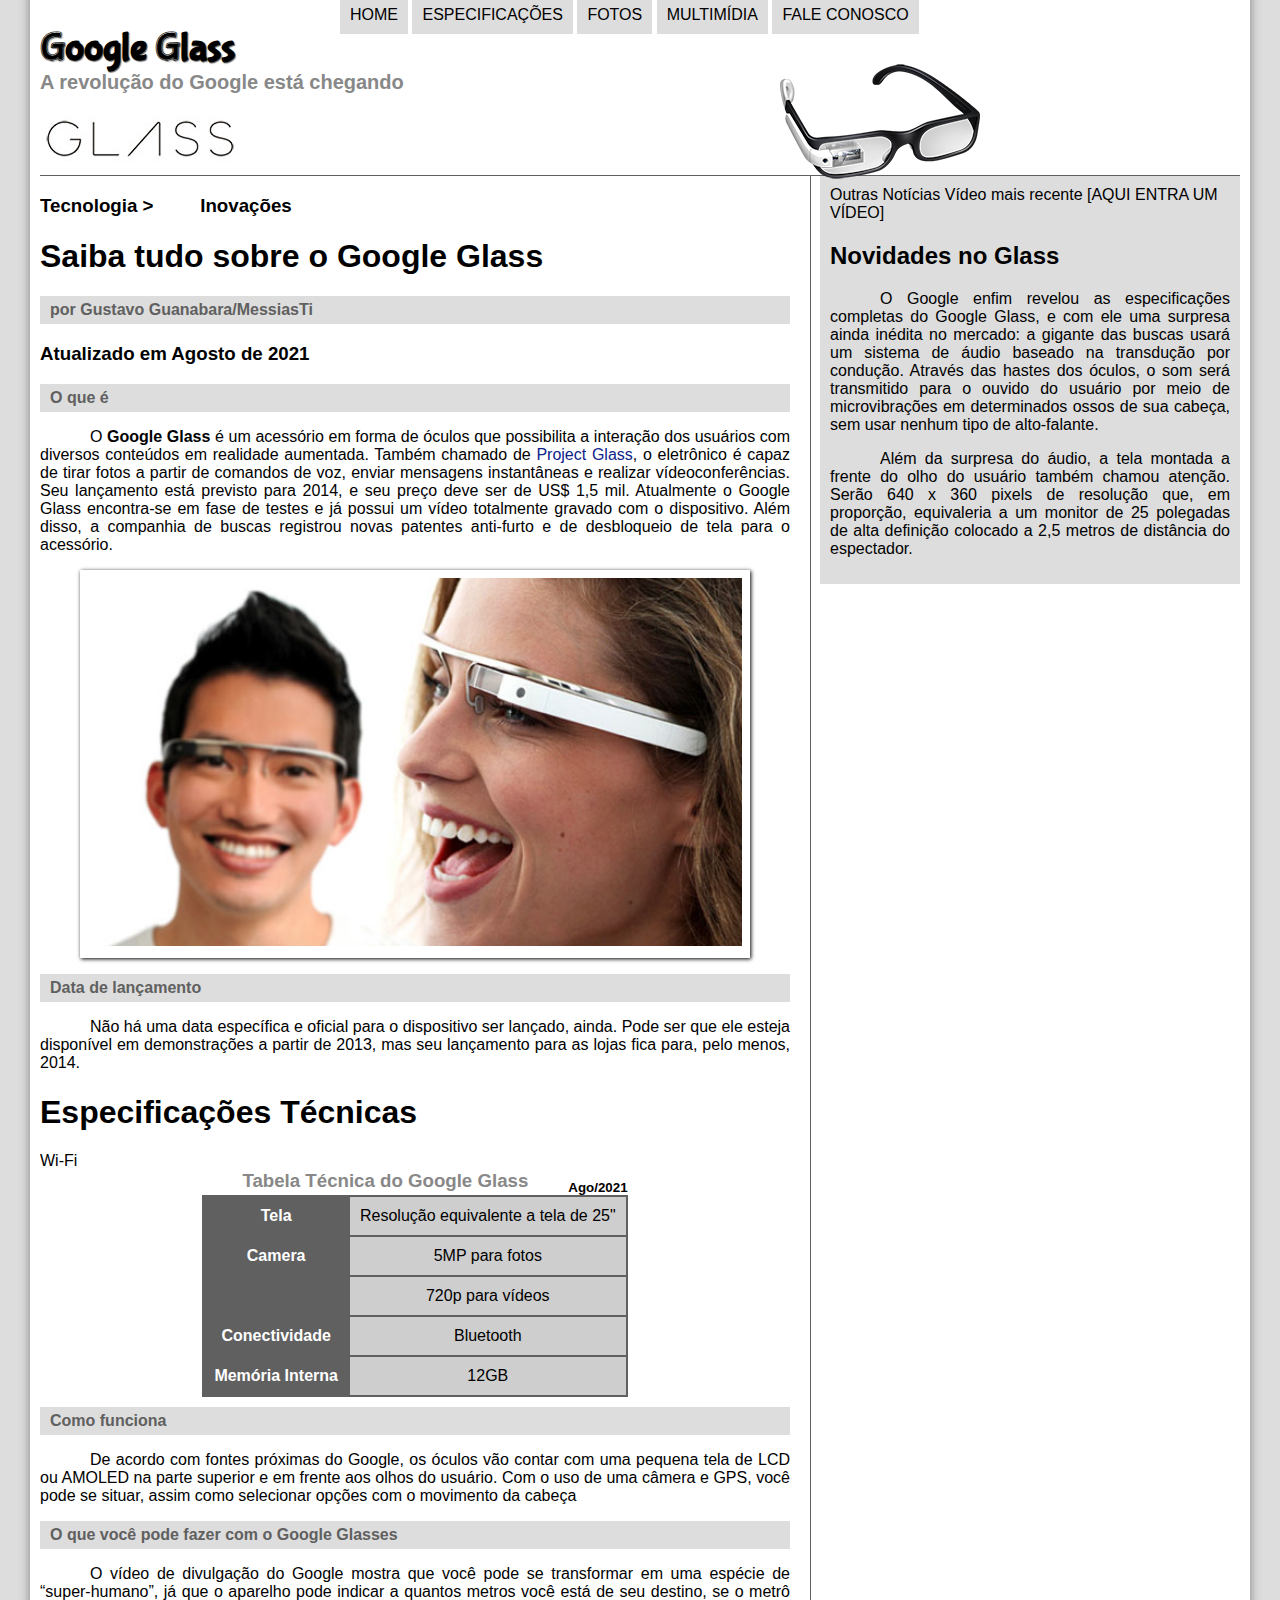
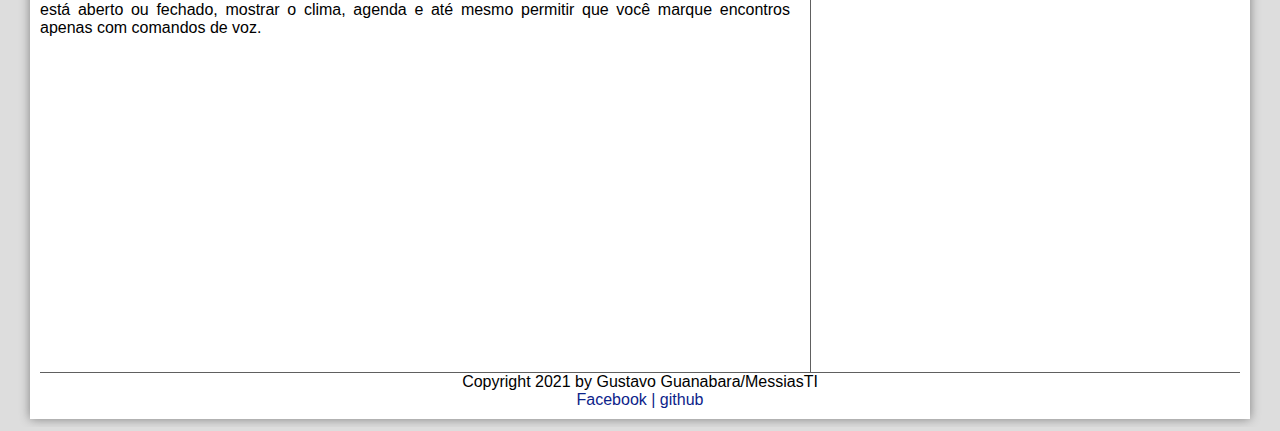
<file: projeto-glass-html5/index.html>
<!DOCTYPE html>

<html lang="pt-br">
    <head>
                <title>
            TUDO SOBRE GOOGLE GLASS

        </title>
        <link rel="stylesheet" type="text/css" href="_css/estilo.css"/>
           
    </head>
    <script src="_javascript/funcoes.js">  
    </script>
    <body>
        <div id="interface">
    <header id="cabecalho">
      <hgroup>
<h1>Google Glass</h1>
<h2>A revolução do Google está chegando</h2>
</hgroup>   

<img id="icone" src="_imagens/glass-oculos-preto-peq.png"/>

<nav id="menu">
<h1>Menu Principal</h1>
<ul>
<li onmouseover="mudaFoto('_imagens/home.png')" onmouseout="mudaFoto('_imagens/glass-oculos-preto-peq.png')"><a href="index.html"> Home </a></li>
<li onmouseover="mudaFoto('_imagens/especificacoes.png')" onmouseout="mudaFoto('_imagens/glass-oculos-preto-peq.png')"><a href="specs.html">Especificações</a></li>
<li onmouseover="mudaFoto('_imagens/fotos.png')" onmouseout="mudaFoto('_imagens/glass-oculos-preto-peq.png')"><a href="fotos.html">Fotos</a></li>
<li onmouseover="mudaFoto('_imagens/multimidia.png')" onmouseout="mudaFoto('_imagens/glass-oculos-preto-peq.png')"><a href="multimidia.html">Multimídia</a></li>
<li onmouseover="mudaFoto('_imagens/contato.png')" onmouseout="mudaFoto('_imagens/glass-oculos-preto-peq.png')"><a href="fale-conosco.html"></href>Fale conosco</a></li>
</ul>
</nav> 
</header>
<section id="corpo">
<article id="noticia-principal">
<header id="cabecalho-principal">
<hgroup>
<h3>Tecnologia > &nbsp;  &nbsp;  &nbsp;  &nbsp; Inovações</h3>
<h1>Saiba tudo sobre o Google Glass</h1>
<h2>por Gustavo Guanabara/MessiasTi</h2>
<h3>Atualizado em Agosto de 2021</h3>
</hgroup>
</header>
<h2>O que é</h2>
<p> O <b>Google Glass</b> é um acessório em forma de óculos que possibilita a interação dos usuários com diversos conteúdos em realidade aumentada. Também chamado de <a href="https://www.google.com/glass/start/" target="_blank"> Project Glass</a>, o eletrônico é capaz de tirar fotos a partir de comandos de voz, enviar mensagens instantâneas e realizar vídeoconferências. Seu lançamento está previsto para 2014, e seu preço deve ser de US$ 1,5 mil. Atualmente o Google Glass encontra-se em fase de testes e já possui um vídeo totalmente gravado com o dispositivo. Além disso, a companhia de buscas registrou novas patentes anti-furto e de desbloqueio de tela para o acessório.</p>

<figure class="foto-legenda">
<img src="_imagens\glass-quadro-homem-mulher.jpg"/>
<figcaption>
    <h3> Google glass</h3>
    <p>Uma nova maneira de ver o mundo

</figcapion>
</figure>
<h2>Data de lançamento</h2>
<p>Não há uma data específica e oficial para o dispositivo ser lançado, ainda. Pode ser que ele esteja disponível em demonstrações a partir de 2013, mas seu lançamento para as lojas fica para, pelo menos, 2014.</p>

<h1> Especificações Técnicas </h1>
<table id="tabelaespec">
<caption> Tabela Técnica do Google Glass <span> Ago/2021 </span></caption>

<tr><td class="ce">Tela</td><td class="cd">Resolução equivalente a tela de 25"</td></tr>
<tr><td rowspan="2" class="ce">Camera </td><td class="cd"> 5MP para fotos 
<tr><td class="cd"> 720p para vídeos </td></tr>
<tr><td rowspan="2" class="ce">Conectividade </td><t class="cd"d> Wi-Fi 
<tr><td class="cd"> Bluetooth </td></tr>
<tr><td class="ce">Memória Interna </td><td class="cd"> 12GB </td></tr>
</table>

<h2>Como funciona</h2>
<p>De acordo com fontes próximas do Google, os óculos vão contar com uma pequena tela de LCD ou AMOLED na parte superior e em frente aos olhos do usuário. Com o uso de uma câmera e GPS, você pode se situar, assim como selecionar opções com o movimento da cabeça</p>

<h2>O que você pode fazer com o Google Glasses</h2>
<p>O vídeo de divulgação do Google mostra que você pode se transformar em uma espécie de “super-humano”, já que o aparelho pode indicar a quantos metros você está de seu destino, se o metrô está aberto ou fechado, mostrar o clima, agenda e até mesmo permitir que você marque encontros apenas com comandos de voz.</p>

<iframe width="560" height="315" src="https://www.youtube.com/embed/5R1snVxGNVs" title="YouTube video player" frameborder="0" allow="accelerometer; autoplay; clipboard-write; encrypted-media; gyroscope; picture-in-picture" allowfullscreen></iframe>
</article>
</section>
<aside id="lateral">
Outras Notícias
Vídeo mais recente

[AQUI ENTRA UM VÍDEO]

<h2>Novidades no Glass</h2>
<p>O Google enfim revelou as especificações completas do Google Glass, e com ele uma surpresa ainda inédita no mercado: a gigante das buscas usará um sistema de áudio baseado na transdução por condução. Através das hastes dos óculos, o som será transmitido para o ouvido do usuário por meio de microvibrações em determinados ossos de sua cabeça, sem usar nenhum tipo de alto-falante.</p>

<p>Além da surpresa do áudio, a tela montada a frente do olho do usuário também chamou atenção. Serão 640 x 360 pixels de resolução que, em proporção, equivaleria a um monitor de 25 polegadas de alta definição colocado a 2,5 metros de distância do espectador.</p>
</aside>
<footer id="rodape">
Copyright 2021 by Gustavo Guanabara/MessiasTI <br>
<a href="https://www.facebook.com/profile.php?id=100070587585899" target="_blank"> Facebook </a>
<a href="https://github.com/MessiasnovaesTI" target="_blank"> | github </a> 
</footer>
</div>
</body>
</html>
</file>
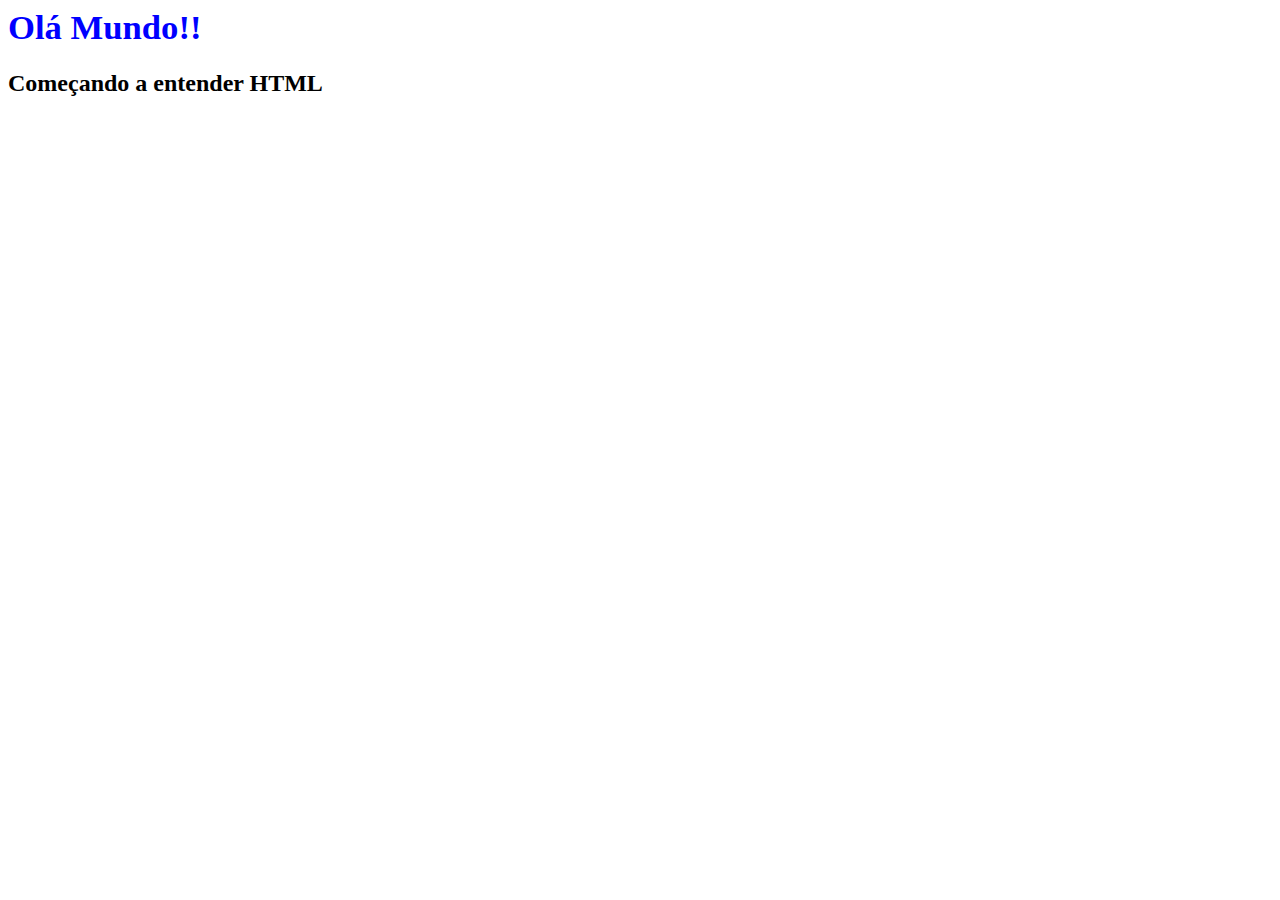
<file: olamundo.html>
<DOCTYPE html>
<html lang"pt-br">
<html>
    <head>
        <title>
            Curso de HTML5
        </title>
        <style>
            h1
                {font-family: 'Times New Roman', Times, serif;
                    font-size: 26pt;
                    color: blue;

            }

        </style>
        <body>
            <h1>
                Olá Mundo!! 
            </h1>
            <h2>
                Começando a entender HTML
            </h2>
        </body>
    </head>
</html>
</file>
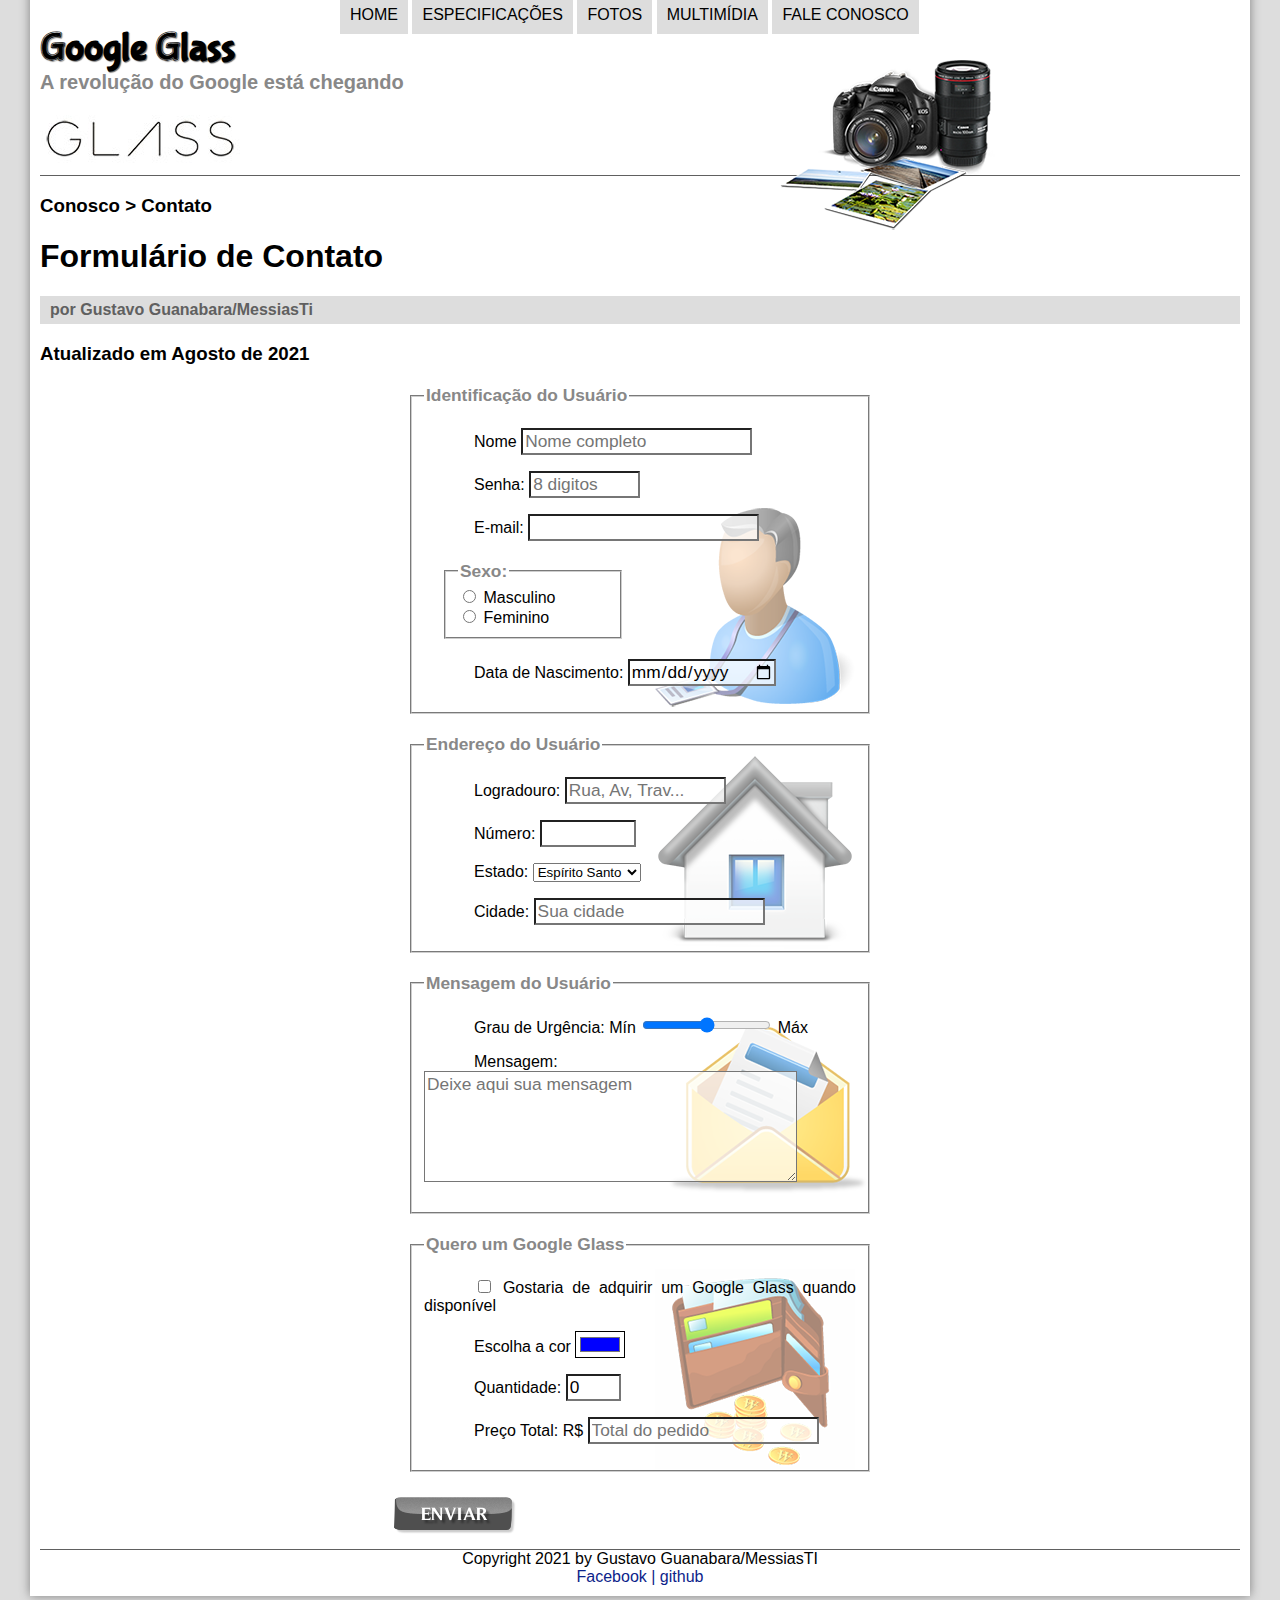
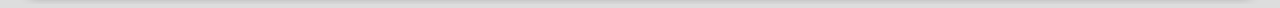
<file: projeto-glass-html5/fale-conosco.html>
<!DOCTYPE html>

<html lang="pt-br">
    <head>
        <title>
            TUDO SOBRE GOOGLE GLASS
        </title>
        <link rel="stylesheet" type="text/css" href="_css/estilo.css"/>
        <link rel="stylesheet" href="_css/form.css"/>
        <script src="_javascript/funcoes.js"></script>
        <script>
            function calc_total(){
                var qtd = parseInt(document.getElementById ('cQtd').value);
                tot = qtd * 1500;
                document.getElementById ('cTot').value = tot;
            }
        </script>
    </head>
    <body>
        <div id="interface">
    <header id="cabecalho">
      <hgroup>
<h1>Google Glass</h1>
<h2>A revolução do Google está chegando</h2>
</hgroup>   

<img id="icone" src="_imagens/fotos.png"/>

<nav id="menu">
<h1>Menu Principal</h1>
<ul>
<li onmouseover="mudaFoto('_imagens/home.png')" onmouseout="mudaFoto('_imagens/fotos.png')"><a href="index.html"> Home </a></li>
<li onmouseover="mudaFoto('_imagens/especificacoes.png')" onmouseout="mudaFoto('_imagens/fotos.png')"><a href="specs.html">Especificações</a></li>
<li onmouseover="mudaFoto('_imagens/fotos.png')" onmouseout="mudaFoto('_imagens/fotos.png')"><a href="fotos.html">Fotos</a></li>
<li onmouseover="mudaFoto('_imagens/multimidia.png')" onmouseout="mudaFoto('_imagens/fotos.png')"><a href="multimidia.html">Multimídia</a></li>
<li onmouseover="mudaFoto('_imagens/contato.png')" onmouseout="mudaFoto('_imagens/fotos.png')"><a href="fale-conosco.html"></href>Fale conosco</a></li>
</ul>
</nav> 
</header>
<section id="corpo-full">
    <article id="noticia-principal">
    <header id="cabecalho-principal">
        <hgroup>
        <h3>Conosco > Contato</h3>
        <h1>Formulário de Contato</h1>
        <h2>por Gustavo Guanabara/MessiasTi</h2>
        <h3>Atualizado em Agosto de 2021</h3>
        </hgroup>
        </header>

<form method="POST" id="fContato" accept="mailto:messiascomp@gmail.com" oninput="calc_total();">

<fieldset id="usuario"> 
<legend> Identificação do Usuário </legend>
    <p> <label for="cNome">Nome </label><input type="text" name="tNome" id="cNome" size="20" maxlength="30" placeholder="Nome completo" /></p>
    <p> <label for="cSenha"> Senha: </label> <input type="password" name="tSenha" id="cSenha" size="8" maxlength="8" placeholder="8 digitos"/> </p>
    <p> <label for="cMail"> E-mail: </label><input type="email" name="tMail" id="cMail" size="20" maxlength="40" /></p>
    <fieldset id="sexo"><legend> Sexo:</legend>
        <input type="radio" name="tSexo" id="cMasc"/> <label for="cMasc"> Masculino</label><br/>
        <input type="radio" name="tSexo" id="cFem"/> <label for="cFem"> Feminino </label>
        </fieldset>
    <p> <label for="cNasc"> Data de Nascimento: </label> <input type="date" name="tNasc" id="cNasc" /></p>
</fieldset>

<fieldset id="endereco">
    <legend> Endereço do Usuário </legend>
    <p> <label for="cRua"> Logradouro: </label> <input type="text" name="tRua" id="cRua" size="13" maxlength="80" placeholder="Rua, Av, Trav..."/> </p>
    <p> <label for="cNum"> Número: </label> <input type="number" name="tNum" id="cNum" min="0" max="99999"/> </p>
    <p> <label for="cEst"> Estado: </label> 
    <select name="tEst" id="cEst">
        <option>Espírito Santo</option>
        <option>Minas Gerais</option>
        <option>Rio de Janeiro</option>
        <option>São Paulo</option>
    </select> </p>
    <p> <label for="cCid"> Cidade: </label>
    <input type="text" name="cCid" size="20" maxlength="40" placeholder="Sua cidade">
    </p>
</fieldset>

<fieldset id="mensagem">
<legend> Mensagem do Usuário </legend>
<p> <label for="cUrg"> Grau de Urgência: </label> 
Mín <input type="range" name="tUrg" id="cUrg" min="0" max="10"> Máx </p>
<p> <label for="cMsg"> Mensagem: </label> 
<textarea name="tMsg" id="cMsg" cols="35" rows="5" placeholder="Deixe aqui sua mensagem"></textarea></p>   
</fieldset>

<fieldset id="pedido">
<legend> Quero um Google Glass </legend>
    <p>
    <input type="checkbox" name="tPed" id="cPed"/>   
    <label for="cPed"> Gostaria de adquirir um Google Glass quando disponível </label></p>
    <p><label for="cCor"> Escolha a cor </label>
        <input type="color" name="tCor" id="cCor" value="#0000FF"/></p>
    <p><label for="cQtd"> Quantidade: </label>
        <input type="number" name="tQtd" id="cQtd" min="0" max="5" value="0"/></p>
        <p><label for="cTod"> Preço Total: R$ </label>
        <input type="text" name="tTot" id="cTot" placeholder="Total do pedido" readonly />
        </p>
</fieldset>

<input type="image" name="tEnviar" src="_imagens/botao-enviar.png"/>
</form>

<footer id="rodape">
    Copyright 2021 by Gustavo Guanabara/MessiasTI <br>
    <a href="https://www.facebook.com/profile.php?id=100070587585899" target="_blank"> Facebook </a>
    <a href="https://github.com/MessiasnovaesTI" target="_blank"> | github </a> 
    </footer>
    </div>
    </body>
    </html>
</file>
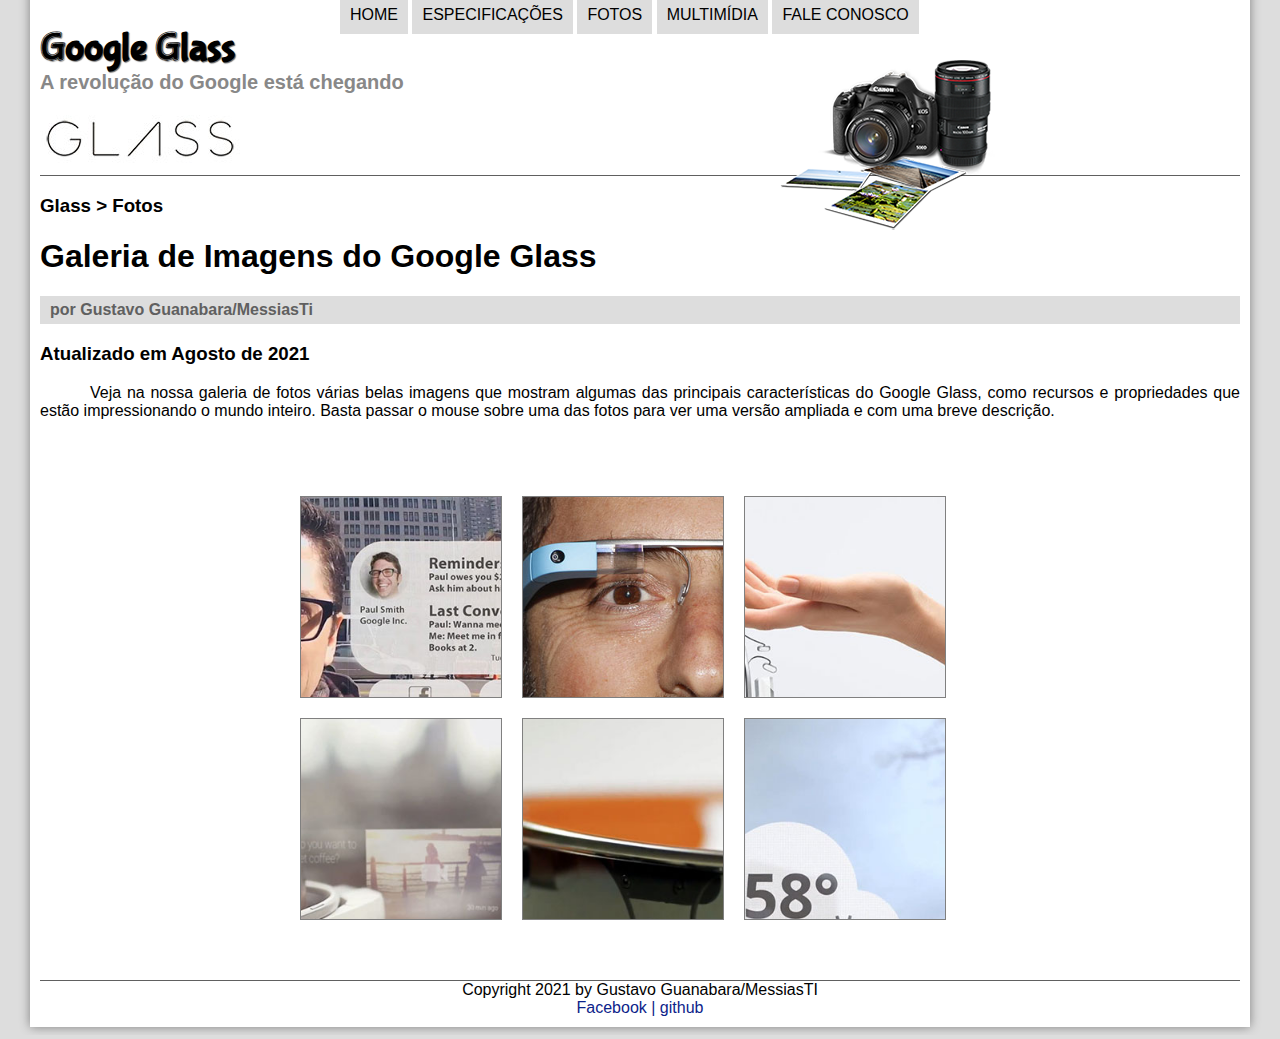
<file: projeto-glass-html5/fotos.html>
<!DOCTYPE html>

<html lang="pt-br">
    <head>
                <title>
            TUDO SOBRE GOOGLE GLASS

        </title>
        <link rel="stylesheet" type="text/css" href="_css/estilo.css"/>
        <link rel="stylesheet" href="_css/fotos.css"/>
           
    </head>
    <script src="_javascript/funcoes.js">  
    </script>
    <body>
        <div id="interface">
    <header id="cabecalho">
      <hgroup>
<h1>Google Glass</h1>
<h2>A revolução do Google está chegando</h2>
</hgroup>   

<img id="icone" src="_imagens/fotos.png"/>

<nav id="menu">
<h1>Menu Principal</h1>
<ul>
<li onmouseover="mudaFoto('_imagens/home.png')" onmouseout="mudaFoto('_imagens/fotos.png')"><a href="index.html"> Home </a></li>
<li onmouseover="mudaFoto('_imagens/especificacoes.png')" onmouseout="mudaFoto('_imagens/fotos.png')"><a href="specs.html">Especificações</a></li>
<li onmouseover="mudaFoto('_imagens/fotos.png')" onmouseout="mudaFoto('_imagens/fotos.png')"><a href="fotos.html">Fotos</a></li>
<li onmouseover="mudaFoto('_imagens/multimidia.png')" onmouseout="mudaFoto('_imagens/fotos.png')"><a href="multimidia.html">Multimídia</a></li>
<li onmouseover="mudaFoto('_imagens/contato.png')" onmouseout="mudaFoto('_imagens/fotos.png')"><a href="fale-conosco.html"></href>Fale conosco</a></li>
</ul>
</nav> 
</header>
<section id="corpo-full">
    <article id="noticia-principal">
    <header id="cabecalho-principal">
        <hgroup>
        <h3>Glass > Fotos</h3>
        <h1>Galeria de Imagens do Google Glass</h1>
        <h2>por Gustavo Guanabara/MessiasTi</h2>
        <h3>Atualizado em Agosto de 2021</h3>
        </hgroup>
        </header>



<p>Veja na nossa galeria de fotos várias belas imagens que mostram algumas das principais características do Google Glass, como recursos e propriedades que estão impressionando o mundo inteiro. Basta passar o mouse sobre uma das fotos para ver uma versão ampliada e com uma breve descrição.</p>

<ul id="album-fotos"> 
<li id="foto01"> <span>Agenda e lembretes </span></li>
<li id="foto02"> <span> Sergey Brin usando o Glass </span></li>
<li id="foto03"> <span> Leve e compacto </span></li>
<li id="foto04"> <span> Sensação de uma tela de 50" </span></li>
<li id="foto05"> <span> Vários tipos de lente </span></li>
<li id="foto06"> <span> Informações importantes </span></li>
</ul>

<footer id="rodape">
    Copyright 2021 by Gustavo Guanabara/MessiasTI <br>
    <a href="https://www.facebook.com/profile.php?id=100070587585899" target="_blank"> Facebook </a>
    <a href="https://github.com/MessiasnovaesTI" target="_blank"> | github </a> 
    </footer>
    </div>
    </body>
    </html>
</file>
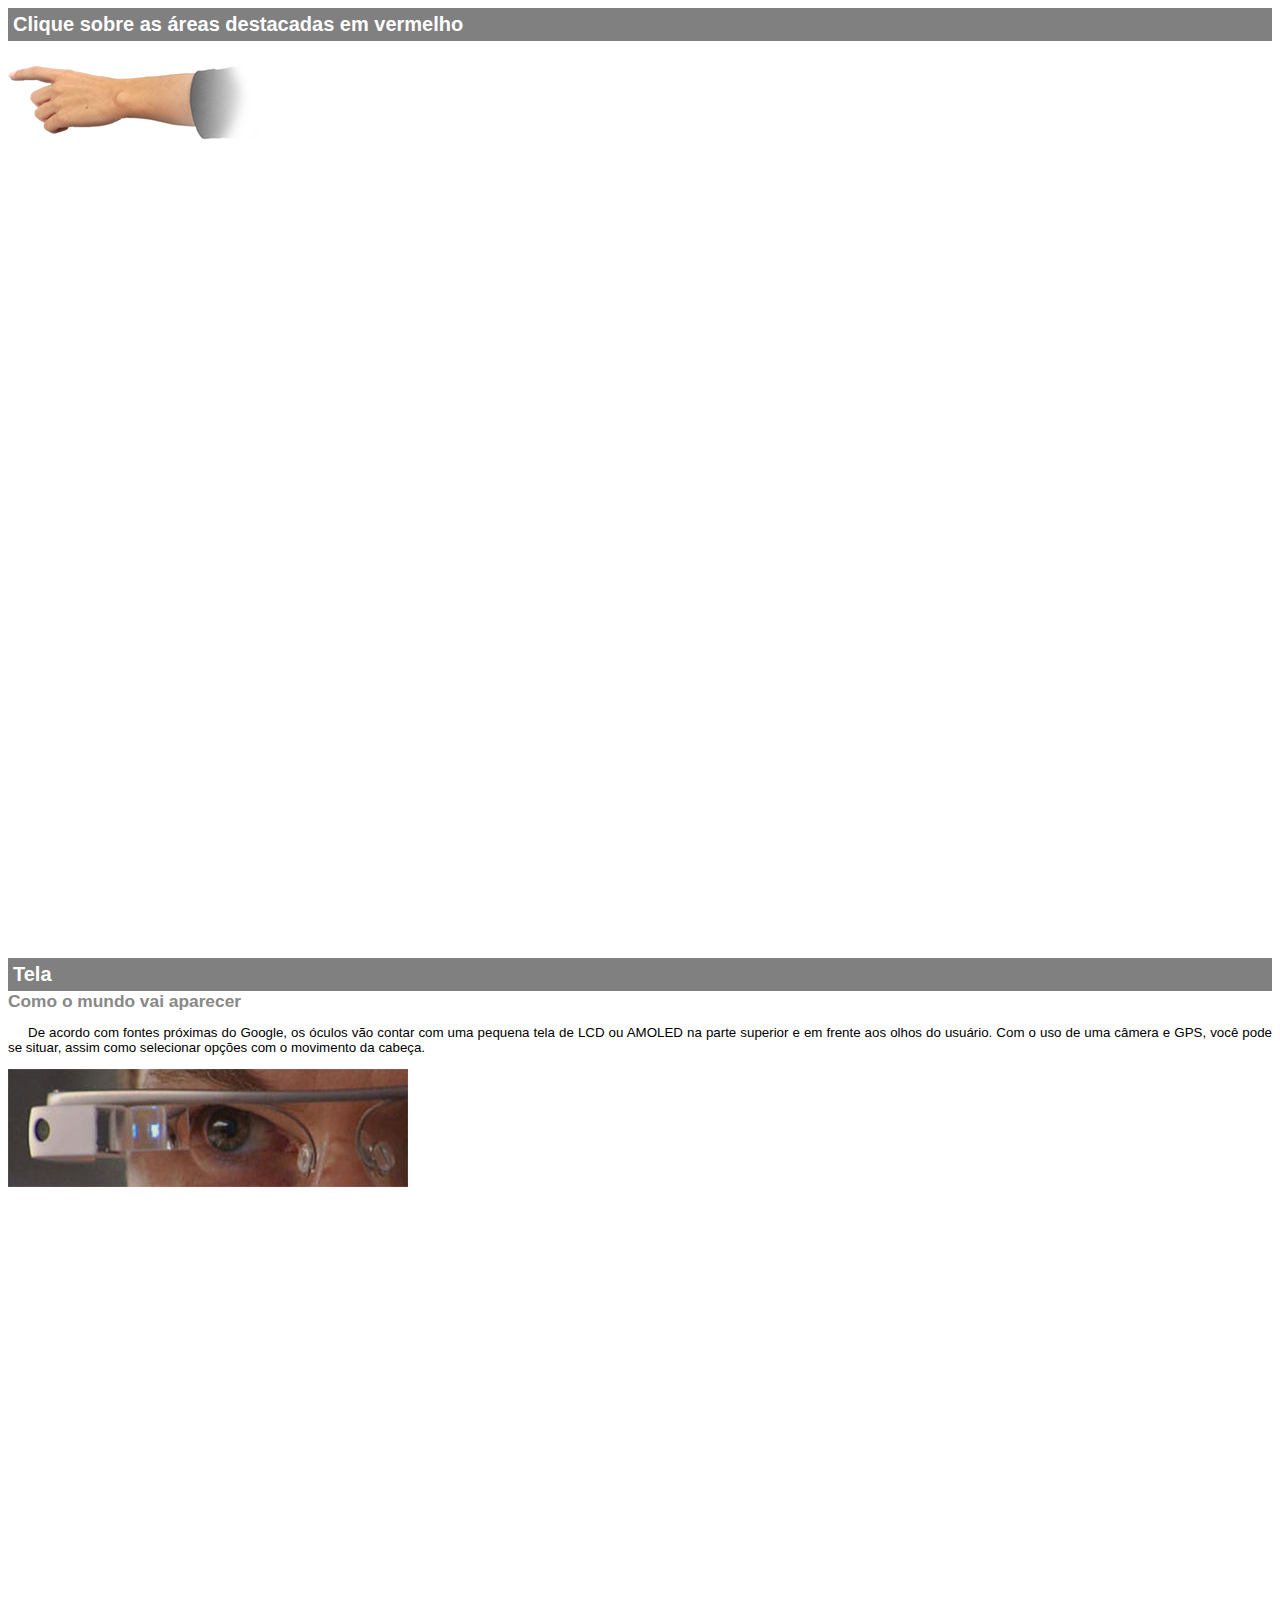
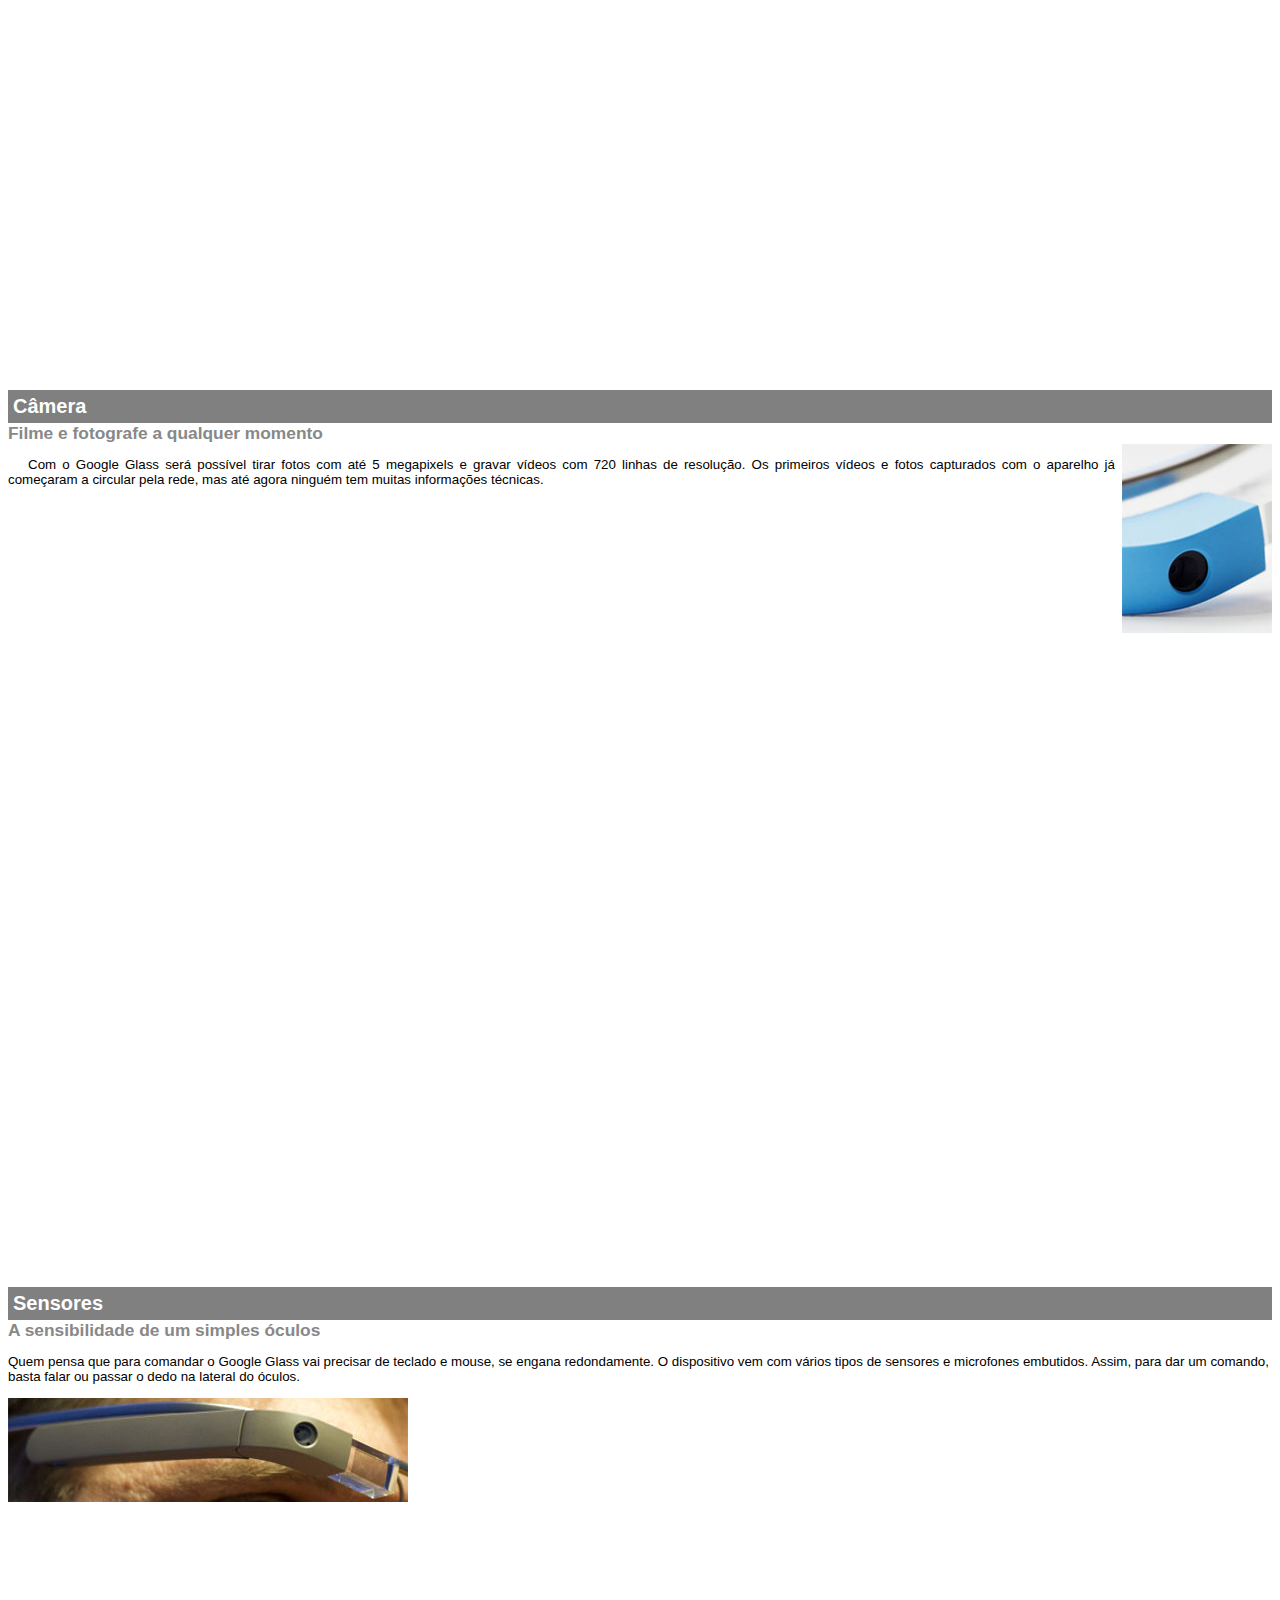
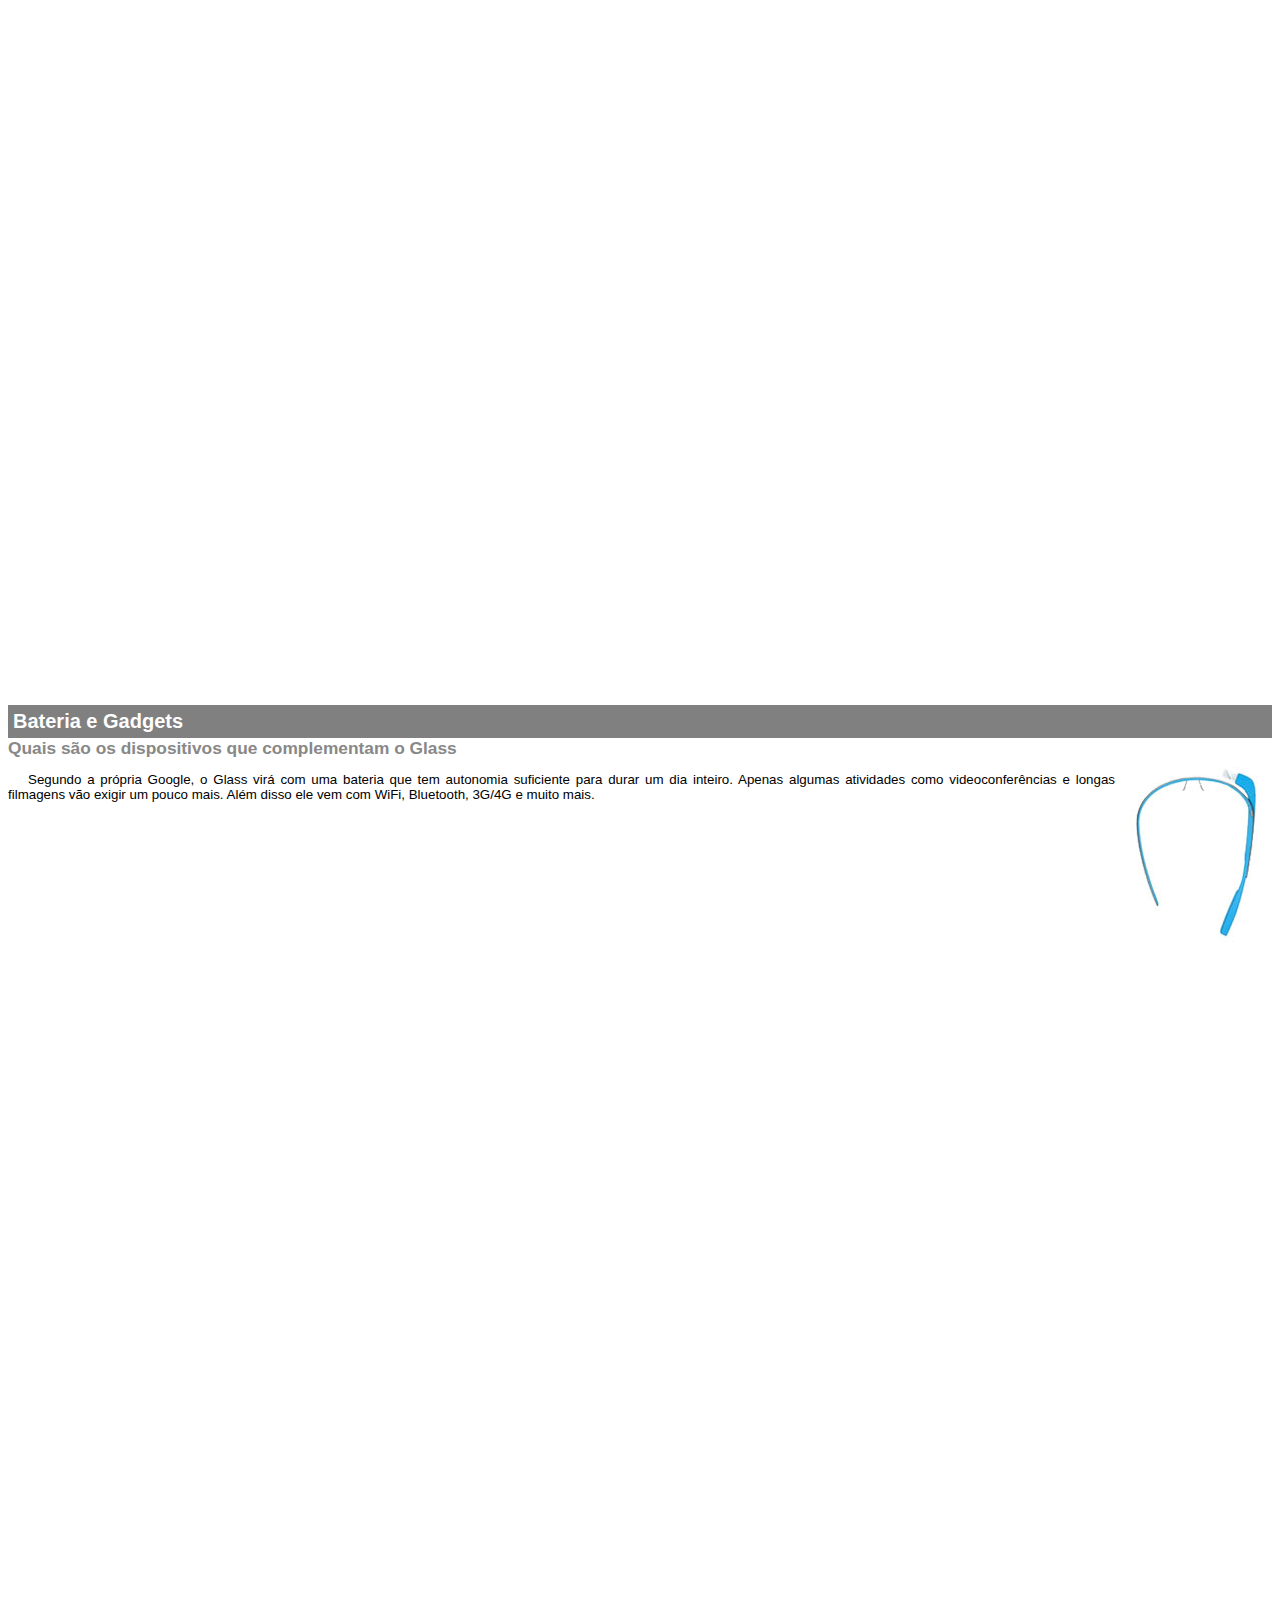
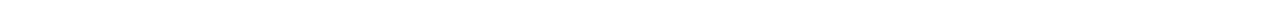
<file: projeto-glass-html5/google-glass.html>
<!DOCTYPE html>
<html>
<head>
    <meta charset="UTF-8"/>
    <title>Informações sobre o Google</title>
    <style>
        body{
            font-family: Arial;
            font-size: 10pt;
        }
        p {
            text-align: justify;
            text-indent: 20px;
        }
        article h1 {
            font-size: 15pt;
            color: #ffffff;
            background-color: gray;
            padding: 5px;
            margin: 0px;
        }
        article h2 {
            font-size: 13pt;
            color: #888888;
            margin: 0px;
        }
        article {
            margin-bottom: 800px;
        }
        img.img-dir {
            display: block;
            float: right;
            margin-left: 7px;
        }
    </style>
</head>

<body>

<article id="topo">
    <header> <h1>Clique sobre as áreas destacadas em vermelho </h1>
    </header>
<img src="_imagens/mao.png" alt="Mão apontando para esquerda">
</article>
<article id="tela">
    <header>
<h1>Tela </h1>
<h2>Como o mundo vai aparecer</h2>
    </header>
<p>De acordo com fontes próximas do Google, os óculos vão contar com uma pequena tela de LCD ou AMOLED na parte superior e em frente aos olhos do usuário. Com o uso de uma câmera e GPS, você pode se situar, assim como selecionar opções com o movimento da cabeça.</p>
<img src="_imagens/det-tela.jpg" alt="Tela do Google Glass">
</article>

<article id="camera">
    <header>
<h1>Câmera</h1>
<h2>Filme e fotografe a qualquer momento</h2>
<img src="_imagens/det-camera.jpg" class="img-dir" alt="Camera do Google Glass">
<p>Com o Google Glass será possível tirar fotos com até 5 megapixels e gravar vídeos com 720 linhas de resolução. Os primeiros vídeos e fotos capturados com o aparelho já começaram a circular pela rede, mas até agora ninguém tem muitas informações técnicas.</p>
</header>
</article>
<article id="sensores">
<header>
<h1> Sensores </h1>
<h2>A sensibilidade de um simples óculos</h2>
<p></p>Quem pensa que para comandar o Google Glass vai precisar de teclado e mouse, se engana redondamente. O dispositivo vem com vários tipos de sensores e microfones embutidos. Assim, para dar um comando, basta falar ou passar o dedo na lateral do óculos.</p>
<img src="_imagens/det-touch.jpg" alt="Sensores do Google Glass">
</header>
</article>
<article id="gadgets">
    <header> 
<h1>Bateria e Gadgets</h1>
<h2>Quais são os dispositivos que complementam o Glass</h2>
<img src="_imagens/det-bateria.jpg" class="img-dir" alt="Bateria e Cadgets do Google Glass">
<p>Segundo a própria Google, o Glass virá com uma bateria que tem autonomia suficiente para durar um dia inteiro. Apenas algumas atividades como videoconferências e longas filmagens vão exigir um pouco mais. Além disso ele vem com WiFi, Bluetooth, 3G/4G e muito mais.</p>
</header>
</article>
</body>

</html>
</file>
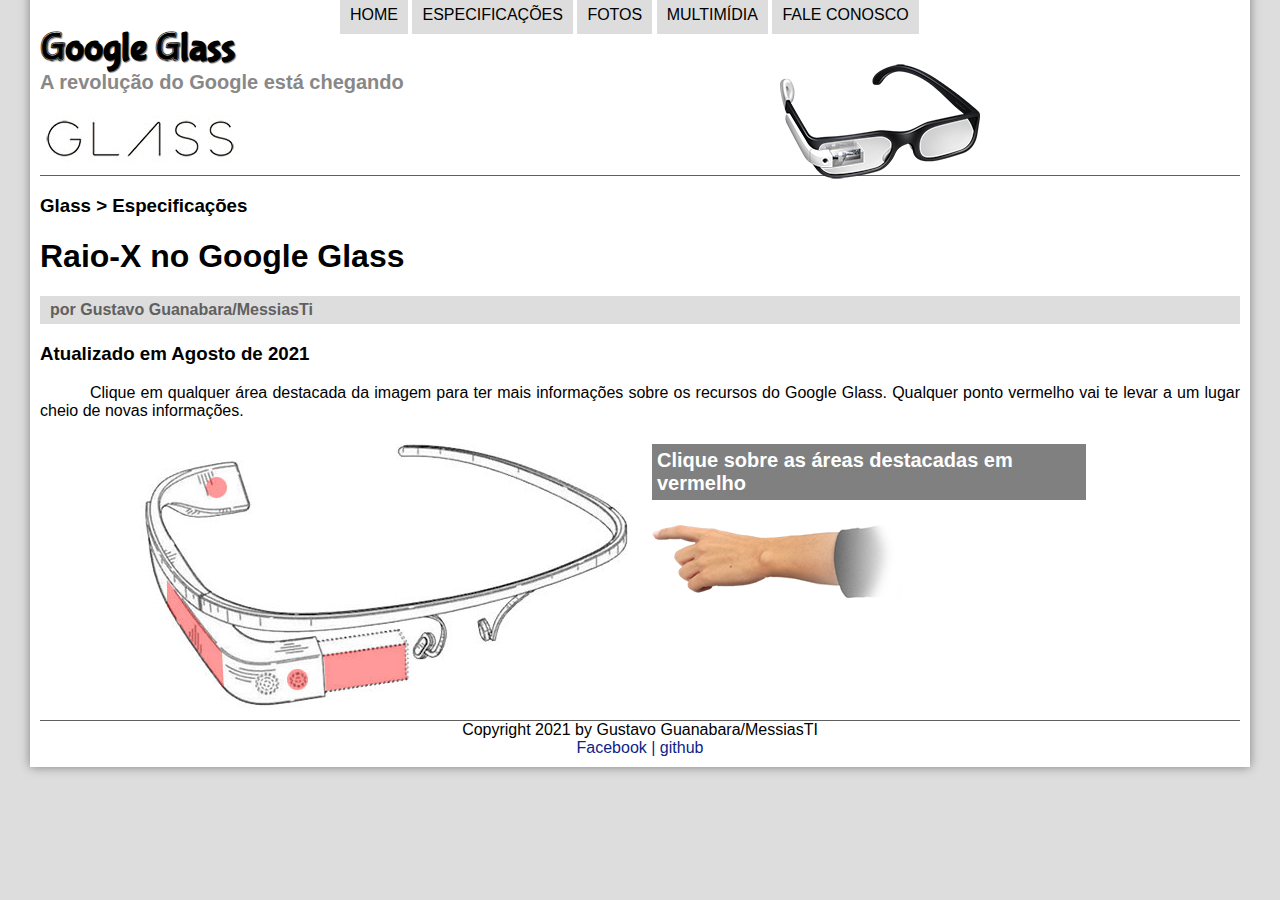
<file: projeto-glass-html5/specs.html>
<!DOCTYPE html>

<html lang="pt-br">
    <head>
                <title>
            TUDO SOBRE GOOGLE GLASS

        </title>
        <link rel="stylesheet" type="text/css" href="_css/estilo.css"/>
        <link rel="stylesheet" href="_css/specs.css"/>
           
    </head>
    <script src="_javascript/funcoes.js">  
    </script>
    <body>
        <div id="interface">
    <header id="cabecalho">
      <hgroup>
<h1>Google Glass</h1>
<h2>A revolução do Google está chegando</h2>
</hgroup>   

<img id="icone" src="_imagens/glass-oculos-preto-peq.png"/>

<nav id="menu">
<h1>Menu Principal</h1>
<ul>
<li onmouseover="mudaFoto('_imagens/home.png')" onmouseout="mudaFoto('_imagens/especificacoes.png')"><a href="index.html"> Home </a></li>
<li onmouseover="mudaFoto('_imagens/especificacoes.png')" onmouseout="mudaFoto('_imagens/especificacoes.png')"><a href="specs.html">Especificações</a></li>
<li onmouseover="mudaFoto('_imagens/fotos.png')" onmouseout="mudaFoto('_imagens/especificacoes.png')"><a href="fotos.html">Fotos</a></li>
<li onmouseover="mudaFoto('_imagens/multimidia.png')" onmouseout="mudaFoto('_imagens/especificacoes.png')"><a href="multimidia.html">Multimídia</a></li>
<li onmouseover="mudaFoto('_imagens/contato.png')" onmouseout="mudaFoto('_imagens/especificacoes.png')"><a href="fale-conosco.html"></href>Fale conosco</a></li>
</ul>
</nav> 
</header>
<section id="corpo-full">
    <article id="noticia-principal">
    <header id="cabecalho-principal">
        <hgroup>
        <h3>Glass > Especificações</h3>
        <h1>Raio-X no Google Glass</h1>
        <h2>por Gustavo Guanabara/MessiasTi</h2>
        <h3>Atualizado em Agosto de 2021</h3>
        </hgroup>
        </header>



<p>Clique em qualquer área destacada da imagem para ter mais informações sobre os recursos do Google Glass. Qualquer ponto vermelho vai te levar a um lugar cheio de novas informações.</p>

<section id="conteudo">
<img src="_imagens/glass-esquema-marcado.jpg" usemap="#meumapa"/>
<map name="meumapa">
<area shape="rect" coords="179, 202, 270, 260" href="google-glass.html#tela" target="janela"/>
<area shape="circle" coords="158,243, 12" href="google-glass.html#camera" target="janela"/>
<area shape="circle" coords="76, 52, 10" href="google-glass.html#gadgets" target="janela"/>
<area shape="poly" coords="28, 143, 83,216, 84, 249, 27, 169" href="google-glass.html#sensores" target="janela"/>
</map>
<iframe src="google-glass.html" name="janela" id="frame-espec"></iframe>   
</section>
</article>

<footer id="rodape">
    Copyright 2021 by Gustavo Guanabara/MessiasTI <br>
    <a href="https://www.facebook.com/profile.php?id=100070587585899" target="_blank"> Facebook </a>
    <a href="https://github.com/MessiasnovaesTI" target="_blank"> | github </a> 
    </footer>
    </div>
    </body>
    </html>
</file>
<file: projeto-glass-html5/_css/estilo.css>
@charset "UTF-8"
@import url ('https://fonts.googleapis.com/css2? family = Titillium + Web: ital @ 1 & display = swap');
@font-face {
    font-family: 'FonteLogo';
    src: url("../_fonts/bubblegum-sans-regular.otf");
}
body {     
    font-family: Arial, Helvetica, sans-serif;
    background-color: #dddddd;
    color: rgba(0,0,0,1);
}
div#interface {
    width: 1200px;
    background-color: #ffffff;
    margin: -20px auto 0px auto;
    box-shadow: 0px 0px 10px gray;
    padding: 10px;
}
p {
    text-align: justify;
    text-indent: 50px;
}
a {
    color: #0c238a;
    text-decoration: none;
}
a:hover {
    text-decoration: underline;
}

header#cabecalho img#icone {
    position: absolute;
    left: 780px;
    top: 60px;
}
header#cabecalho {
    border-bottom: 1px #606060 solid;
    height: 150px;
    background: url("../_imagens/glass-logo-peq.jpg") no-repeat 0px 90px;
    }

header#cabecalho h1 {
    font-family: 'FonteLogo', sans-serif;
    font-size: 30pt;
    text-shadow: #606060;
    text-shadow: 1px 1px 1px rgba(0,0,0, .6);
    padding: 0px;
    margin-bottom: 0px;
}   
header#cabecalho h2 {
    família de fontes: 'Titillium Web', sans-serif;
    color: #888888;
    font-size: 15pt;
    padding: 0px;
    margin-bottom: 0px;
    margin-top: 0px;
} 

/* Formatação de imagens */

figure.foto-legenda {
    position: relative;
    border: 8px solid white;
    box-shadow: 1px 1px 4px black;
}

figure.foto-legenda img {
    width: 100%;
    height: 100%;
}
figure.foto-legenda figcaption {
    opacity: 0;
    position: absolute;
    top: 0px;
    background-color: rgba(0, 0, 0, .4);
    color: white;
    width: 100%;
    height: 100%;
    padding: 10px;
    box-sizing: border-box;
    transition: 1s;
}

figure.foto-legenda:hover figcaption {
    opacity: 1;
}

/* Formatação do menu */

nav#menu {
    display: block;
}

nav#menu ul {
    list-style: none;
    text-transform: uppercase;
    position: absolute;
    top: -20px;
    left: 300px;
}

nav#menu li {
    display: inline-block;
    background-color: #dddddd;
    padding: 10px;
    margin: auto;
    transition: background-color 1s;
}

nav#menu li:hover {
    background-color: #606060;
}

nav#menu h1 {
    display: none;
}

nav#menu a {
    color: #000000;
    text-decoration: none;
}

nav#menu a:hover {
    color: #ffffff;
}

section#corpo {
    display: block;
    width: 750px;
    float: left;
    border-right: 1px solid #606060;
    padding-right: 20px;
}
article#noticia-principal h2{
    font-size: 12pt;
    color: #606060;
    background-color: #dddddd;
    padding: 5px 0px 5px 10px;
    margin: 10px 0px 10px 0px;
}
table#tabelaespec {
    border: 1px solid #606060;
    border-spacing: 0px;
    margin-left: auto;
    margin-right: auto;
}
table#tabelaespec td {
    border: 1px solid #606060;
    padding: 10px;
    text-align: center;
    vertical-align: middle;
}

table#tabelaespec td.ce {
    color: #ffffff;
    background-color: #606060;
    vertical-align: top;
    font-weight: bold;
}
table#tabelaespec td.cd {
    background-color: #cecece;
}
table#tabelaespec caption {
    color: #888888;
    font-size: 14pt;
    font-weight: bolder;
}
table#tabelaespec caption span {
    display: block;
    float: right;
    color: #000000;
    font-size: 10pt;
    margin-top: 10px;
}

aside#lateral {
    display: block;
    width: 400px;
    float: right;
    background-color: #dddddd;
    padding: 10px;
}
aside#lateral h1 {
    font-family: 'FonteLogo', sans-serif;
    font-size: 20pt;
    color: #606060;

}

aside#lateral h2 {
    
}
footer#rodape {
    clear: both;
    border-top: 1px solid #606060;
}
footer#rodape {
    text-align: center;
}
</file>
<file: projeto-glass-html5/_css/form.css>
@charset "UTF-8";

form {
    width: 500px;
    margin: auto;
}

input, textarea {
    font-family: sans-serif;
    font-weight: normal;
    font-size: 13pt;
    background-color: rgba(255, 255, 255, .7);
}

input:hover, textarea:hover {
    background-color: #dddddd;
}

legend {
    color: #888888;
    font-weight: bold;
    font-size: 13pt;
    font-family: sans-serif;
}

fieldset {
    border-color: #cecece;
    margin: 20px;
}

fieldset#sexo {
    width: 150px;
}

fieldset#usuario {
    background: url("../_imagens/icone-contato.png") no-repeat 95% 95%;
 }

 fieldset#endereco {
    background: url("../_imagens/icone-endereco.png") no-repeat 95% 95%;
}

fieldset#mensagem {
    background: url("../_imagens/icone-mensagem.png") no-repeat 100% 75%;
}

fieldset#pedido {
    background: url("../_imagens/icone-pagamento.png") no-repeat 95% 95%;
}
</file>
<file: projeto-glass-html5/_css/fotos.css>
@charset "UTF-8";

ul#album-fotos {
    width: 700px;
    margin: 0 auto;
    padding: 50px;
    overflow: hidden;
    list-style: none;
    
}

ul#album-fotos li span {
    opacity: 0;
    color: white;
    text-shadow: 1px 1px 1px #000000;
    background-color: (0,0,0,.3);
    font-size: 9pt;
    line-height: 370px;
    padding: 5px;

}
ul#album-fotos li:hover{
    -webkit-transform: scale(1.5);
}
ul#album-fotos li:hover span{
    opacity: 1;
}

ul#album-fotos li {
    float: left;
    width: 200px;
    height: 200px;
    margin: 10px;
    border: 1px solid gray;
    background-color: #ffffff;
    box-shadow: 1px 1px 3px black.4;
    -webkit-transition: all .4s ease-in;
}

ul#album-fotos li#foto01 {
    background: url("../_imagens/galeria-01.jpg") no-repeat;
    background-position-x: center;
    background-size: 400px 400px;
    background-color: white;
}
ul#album-fotos li#foto01:hover {
    background-position: 0px 0px;
    background-size: 200px 200px;
}
ul#album-fotos li#foto02 {
    background: url("../_imagens/galeria-02.jpg") no-repeat;
    background-position-x: center;
    background-size: 400px 400px;
    background-color: white;
}
ul#album-fotos li#foto02:hover {
    background-position: 0px 0px;
    background-size: 200px 200px;
}

ul#album-fotos li#foto03 {
    background: url("../_imagens/galeria-03.jpg") no-repeat;
    background-position-x: center;
    background-size: 400px 400px;
    background-color: white;
}
ul#album-fotos li#foto03:hover {
    background-position: 0px 0px;
    background-size: 200px 200px;
}

ul#album-fotos li#foto04 {
    background: url("../_imagens/galeria-04.jpg") no-repeat;
    background-position-x: center;
    background-size: 400px 400px;
    background-color: white;
}
ul#album-fotos li#foto04:hover {
    background-position: 0px 0px;
    background-size: 200px 200px;
}

ul#album-fotos li#foto05 {
    background: url("../_imagens/galeria-05.jpg") no-repeat;
    background-position-x: center;
    background-size: 400px 400px;
    background-color: white;
}
ul#album-fotos li#foto05:hover {
    background-position: 0px 0px;
    background-size: 200px 200px;
}

ul#album-fotos li#foto06 {
    background: url("../_imagens/galeria-06.jpg") no-repeat;
    background-position-x: center;
    background-size: 400px 400px;
    background-color: white;
}
ul#album-fotos li#foto06:hover {
    background-position: 0px 0px;
    background-size: 200px 200px;
}
</file>
<file: projeto-glass-html5/_css/specs.css>
@charset "UTF-8";
section#conteudo {
    width: 1000px;
    margin: auto;
}

iframe#frame-espec {
    width: 450px;
    height: 280px;
    border: none;
    overflow: hidden;
       
}
iframe#frame-espec::-webkit-scrollbar {
    display: none;
   
}
</file>
